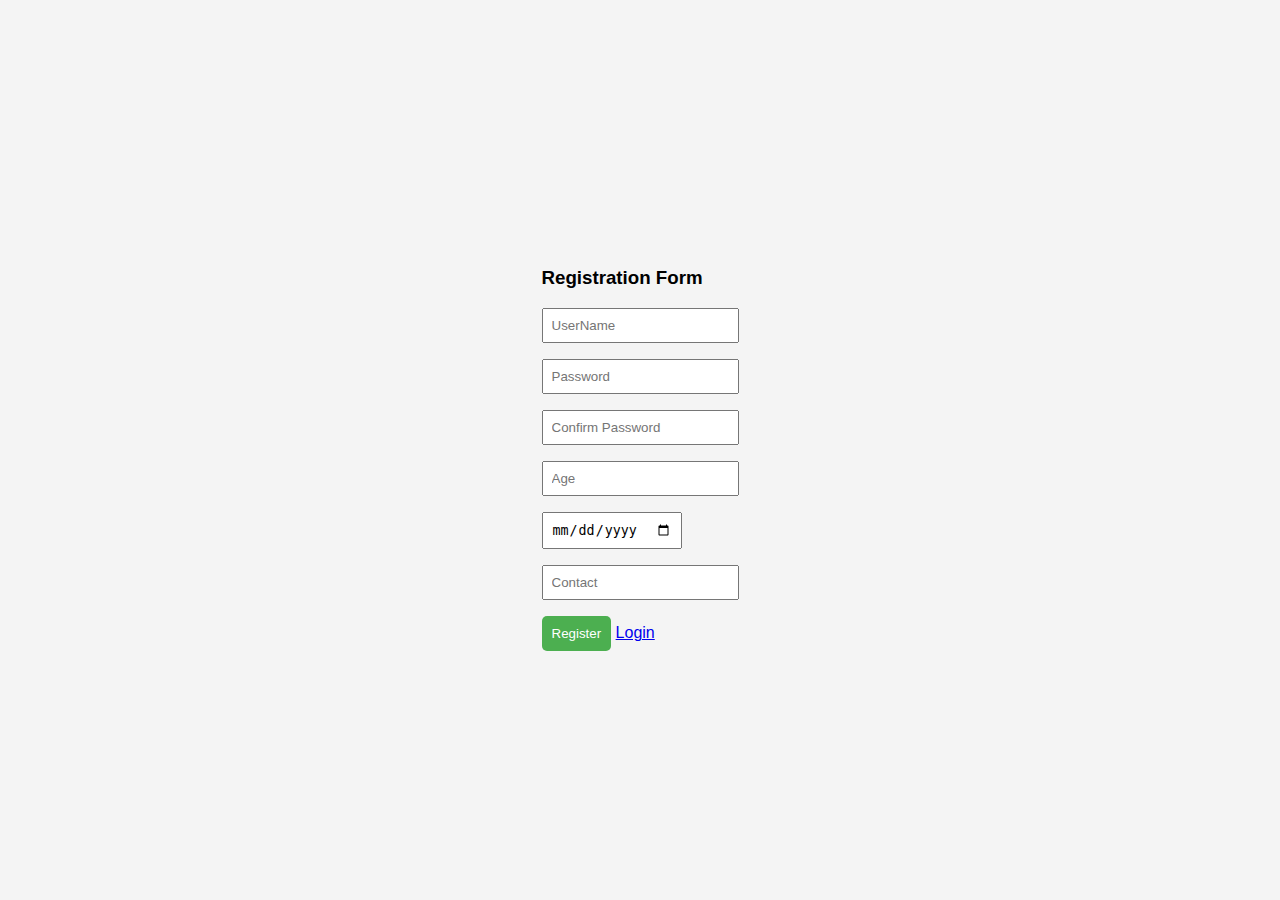
<file: index.html>
<!DOCTYPE html>
<html lang="en">
<head>
    <meta charset="UTF-8">
    <meta name="viewport" content="width=device-width, initial-scale=1.0">
    <link rel="stylesheet" href="https://cdn.jsdelivr.net/npm/bootstrap@5.3.2/dist/css/bootstrap.min.css" integrity="sha384-T3c6CoIi6uLrA9TneNEoa7RxnatzjcDSCmG1MXxSR1GAsXEV/Dwwykc2MPK8M2HN" crossorigin="anonymous">
    <link rel="stylesheet" href="styles/styles.css">
    <title>User Registration</title>
</head>
<body>

  <!--   <div class="container">
        <div id="alert-container"></div>
        <div class="heading"><h2>Register!</h2></div>
        <div class="form-container">
            <form id="signupForm" action="php/signup.php" method="post">
                <h2 class="mb-3">Register</h2>
                <div class="mb-3">
                    <label for="username" class="form-label">Username:</label>
                    <input type="text" class="form-control" id="username" name="username" required>
                </div>
                <div class="mb-3">
                    <label for="password" class="form-label">Password:</label>
                    <input type="password" class="form-control" id="password" name="password" required>
                </div>
                <div class="mb-3">
                    <label for="confirm_password" class="form-label">Confirm Password:</label>
                    <input type="password" class="form-control" id="confirm_password" name="confirm_password" required>
                </div>
                <div class="mb-3">
                    <label for="age" class="form-label">Age:</label>
                    <input type="number" class="form-control" id="age" name="age" required>
                </div>
                <div class="mb-3">
                    <label for="dob" class="form-label">DOB:</label>
                    <input type="date" class="form-control" id="dob" name="dob" required>
                </div>
                <div class="mb-3">
                    <label for="contact" class="form-label">Contact:</label>
                    <input type="text" class="form-control" id="contact" name="contact" required>
                </div>
                <button type="button" class="btn btn-primary" onclick="registerUser()">Register</button>
            </form>
        </div>
    </div> -->
    
    <div class="container mt-5 mb-5 d-flex justify-content-center">
    <div class="card px-1 py-4 col-sm-8">
        <div class="card-header">
            <h3><b>Registration Form</b></h3>
            <div id="alert-container"></div>
        </div>
        <div class="card-body">
            <form id="signupForm" action="php/signup.php" method="post">
            <div class="row">
                <div class="col-sm-12">
                    <div class="form-group">
                        <!-- <label for="name">Name</label> --> <input class="form-control" type="text" placeholder="UserName" id="username" name="username" required> </div>
                </div>
            </div>
            <div class="row">
                <div class="col-sm-12">
                    <div class="form-group">
                        <div class="input-group"> <input  type="password" class="form-control" id="password" name="password" required placeholder="Password" > </div>
                    </div>
                </div>
            </div>
            <div class="row">
                <div class="col-sm-12">
                    <div class="form-group">
                        <div class="input-group"> <input class="form-control" type="password" class="form-control" id="confirm_password" name="confirm_password" required placeholder="Confirm Password"> </div>
                    </div>
                </div>
            </div>
            <div class="row">
                <div class="col-sm-12">
                    <div class="form-group">
                        <!-- <label for="name">Name</label> --> <input class="form-control" type="number" placeholder="Age" id="age" name="age" required> </div>
                </div>
            </div>
            <div class="row">
                <div class="col-sm-12">
                    <div class="form-group">
                        <!-- <label for="name">Name</label> --> <input class="form-control" type="date" placeholder="dob" id="dob" name="dob" required> </div>
                </div>
            </div>
            <div class="row">
                <div class="col-sm-12">
                    <div class="form-group">
                        <!-- <label for="name">Name</label> --> <input class="form-control" type="text" placeholder="Contact" id="contact" name="contact" maxlength="12" required> </div>
                </div>
            </div>
            <div class="row">
                <div class="col-sm-12">
                    <div class="form-group text-center">
                        <button class="btn btn-primary" onclick="registerUser()">Register</button>
                        <a href="login.html">Login</a>
                    <div>
                </div>
            </div>
        </form>
        </div>
    </div>
</div>

    <script src="https://code.jquery.com/jquery-3.6.4.min.js"></script>
    <script src="https://cdn.jsdelivr.net/npm/@popperjs/core@2.9.3/dist/umd/popper.min.js"></script>
    <script src="https://cdn.jsdelivr.net/npm/bootstrap@5.3.2/dist/js/bootstrap.bundle.min.js" integrity="sha384-C6RzsynM9kWDrMNeT87bh95OGNyZPhcTNXj1NW7RuBCsyN/o0jlpcV8Qyq46cDfL" crossorigin="anonymous"></script>
    <script src="js/script.js" type="text/javascript" charset="utf-8" async defer></script>
</body>
</html>
</file>
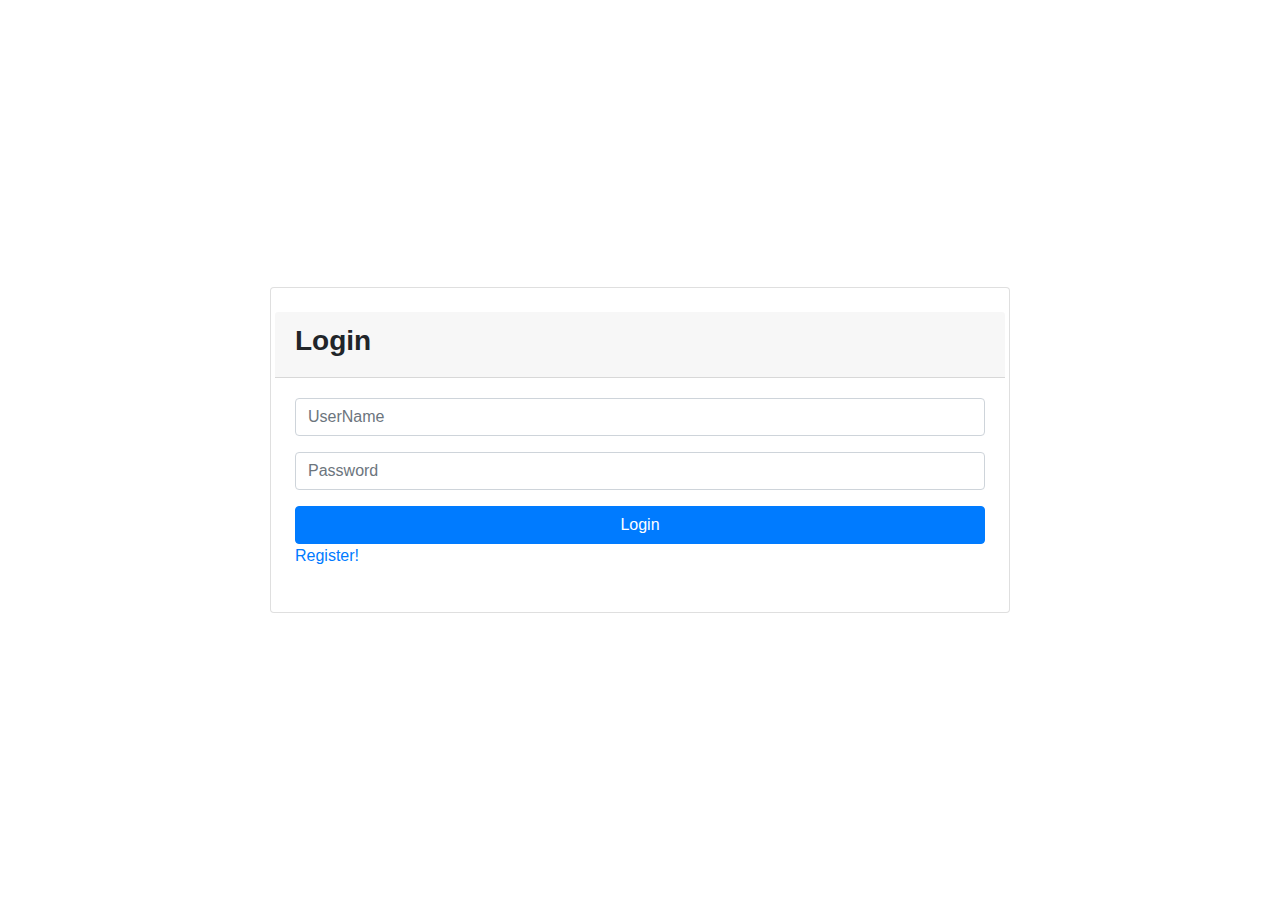
<file: login.html>
<!DOCTYPE html>
<html lang="en">
<head>
    <meta charset="UTF-8">
    <meta name="viewport" content="width=device-width, initial-scale=1.0">
    <link rel="stylesheet" href="styles/styles.css">
    <link rel="stylesheet" href="https://stackpath.bootstrapcdn.com/bootstrap/4.5.2/css/bootstrap.min.css"> 
    <script src="js/script.js" type="text/javascript"></script>
    <title>User Login</title>
    <script src="https://code.jquery.com/jquery-3.6.4.min.js"></script>
</head>
<body>

   <!--  <div class="container">
        <div id="login-alert-container" class="mt-3"></div>
        <div class="form-container">
            <form id="loginForm">
                <h2>Login</h2>
                <label for="login_username">Username:</label>
                <input type="text" id="login_username" name="login_username" required>
                
                <label for="login_password">Password:</label>
                <input type="password" id="login_password" name="login_password" required>
                
                <button type="button" onclick="loginUser()">Login</button>
            </form>

            
        </div>
    </div> -->
    <div class="container mt-5 mb-5 d-flex justify-content-center">
    <div class="card px-1 py-4 col-sm-8">
        <div class="card-header">
            <h3><b>Login</b></h3>
            <div id="login-alert-container"></div>
        </div>
        <div class="card-body">
           <form id="loginForm">
            <div class="row">
                <div class="col-sm-12">
                    <div class="form-group">
                        <!-- <label for="name">Name</label> --> <input class="form-control" type="text" placeholder="UserName" id="login_username" name="login_username" required> </div>
                </div>
            </div>
            <div class="row">
                <div class="col-sm-12">
                    <div class="form-group">
                        <div class="input-group"> <input  type="password" class="form-control" id="login_password" name="login_password" required placeholder="Password" > </div>
                    </div>
                </div>
            </div>
            
                <button type="button" class="btn btn-primary" onclick="loginUser()">Login</button>
                <a href="index.html" >Register!</a>

        </form>
        </div>
    </div>
</div>

    <!-- Bootstrap JS and Popper.js (required for Bootstrap) -->    
    <script src="https://cdn.jsdelivr.net/npm/@popperjs/core@2.9.3/dist/umd/popper.min.js"></script>
    <script src="https://stackpath.bootstrapcdn.com/bootstrap/4.5.2/js/bootstrap.min.js"></script>
    <script src="js/script.js" type="text/javascript"></script>
</body>
</html>
</file>
<file: styles/styles.css>
body {
    font-family: Arial, sans-serif;
    background-color: #f4f4f4;
    margin: 0;
    display: flex;
    align-items: center;
    justify-content: center;
    height: 100vh;
}

.container {
    display: flex;
}

.form-container {
    background-color: #fff;
    border: 1px solid #ccc;
    padding: 20px;
    margin: 20px;
    border-radius: 5px;
}

form {
    display: flex;
    flex-direction: column;
}

label {
    margin-bottom: 8px;
}

input {
    padding: 8px;
    margin-bottom: 16px;
}

button {
    background-color: #4caf50;
    color: #fff;
    padding: 10px;
    border: none;
    border-radius: 5px;
    cursor: pointer;
}

button:hover {
    background-color: #45a049;
}
</file>
